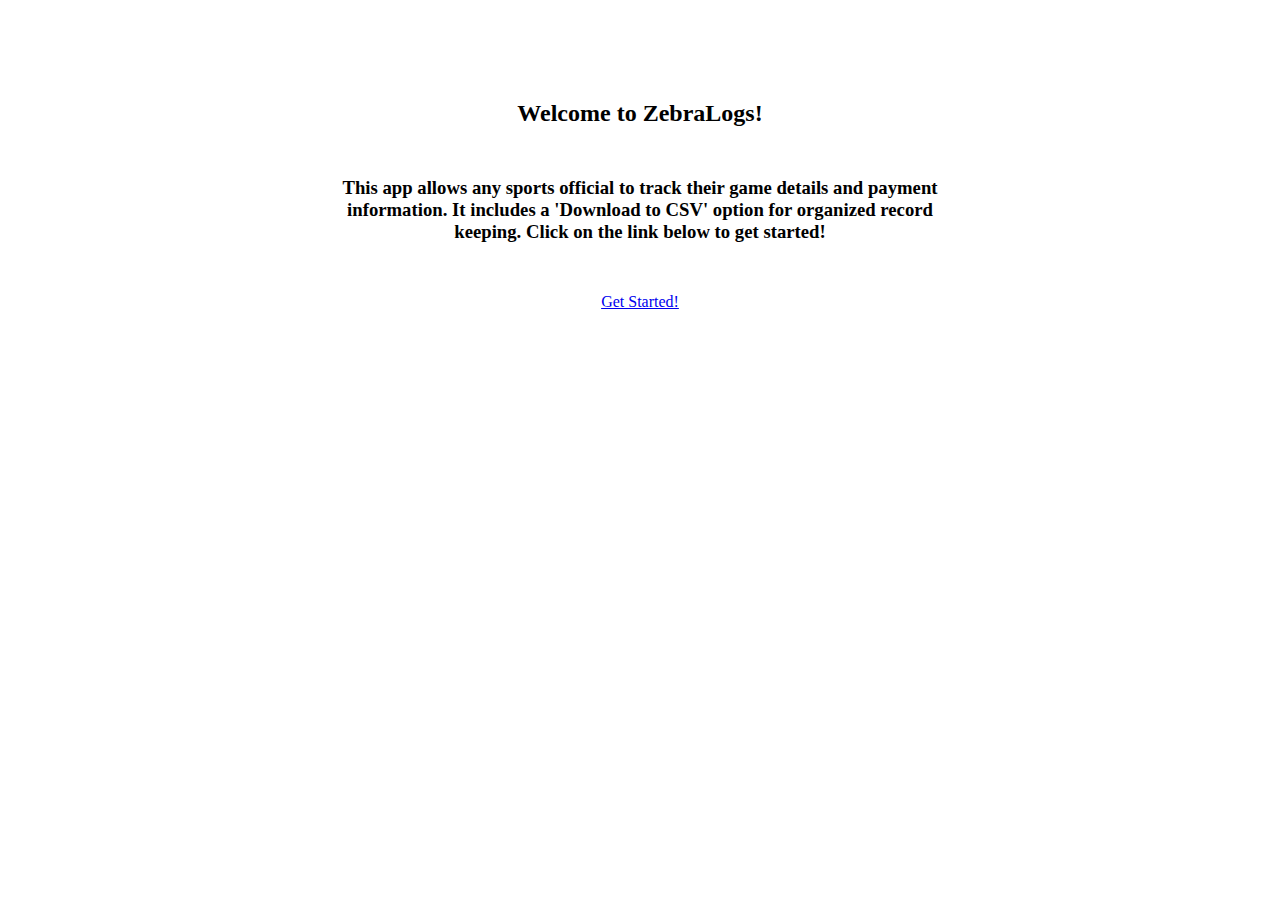
<file: index.html>
<!DOCTYPE html>
<html lang="en">
<head>
    <meta charset="UTF-8">
    <meta name="viewport" content="width=device-width, initial-scale=1.0">
    <meta http-equiv="X-UA-Compatible" content="ie=edge">
    <title>Index</title>
    <link href="style.css" rel="stylesheet" type="text/css" />
</head>
<body>
    <div class='landing-page'>
        <h1>Welcome to ZebraLogs!</h1>
        <h3 class='site-description'>This app allows any sports official to track their game details and payment information. It includes a 'Download to CSV' option for organized record keeping. Click on the link below to get started!</h3>
        <a href='main.html'>Get Started!</a>
    </div>
</body>
</html>
</file>
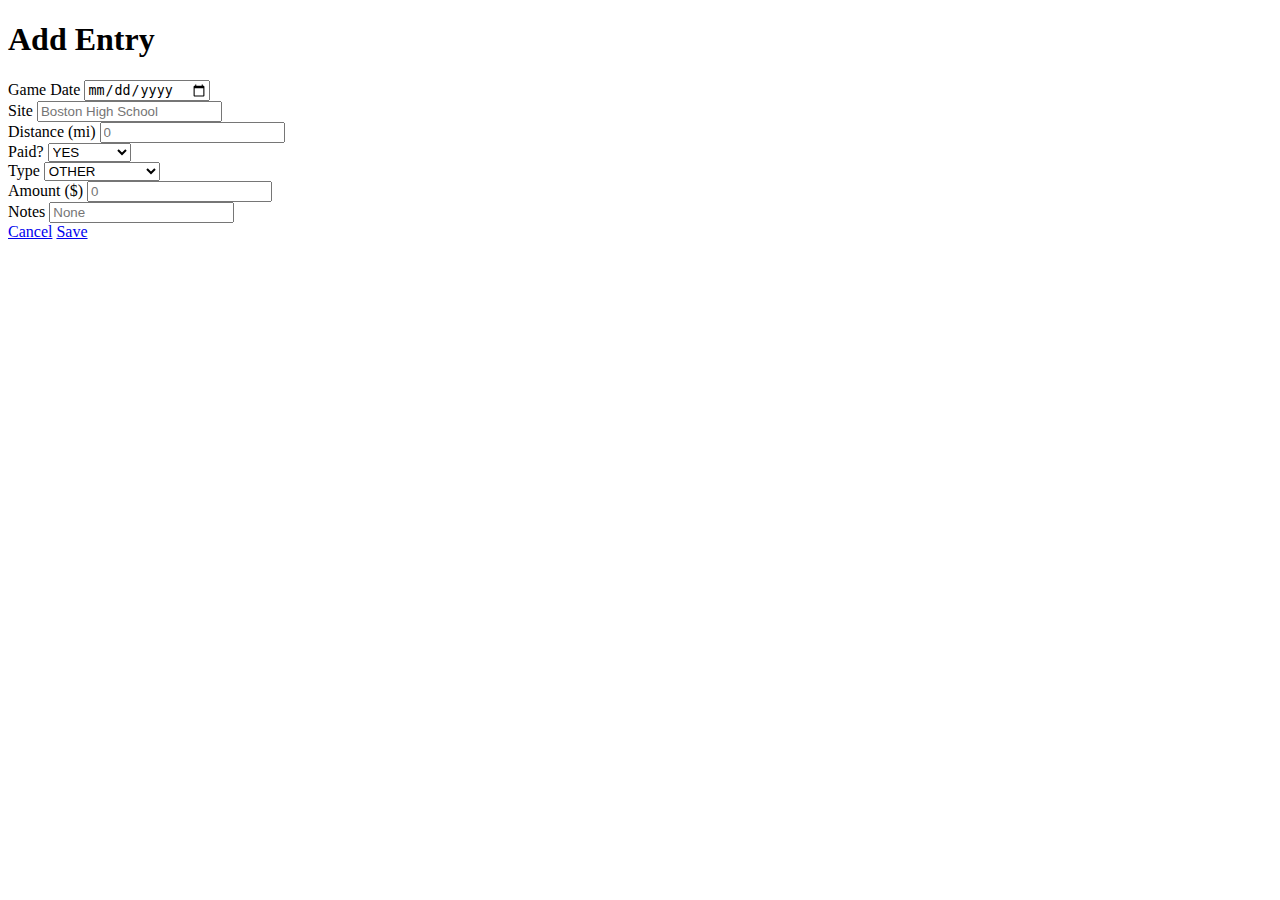
<file: add.html>
<!DOCTYPE html>
<html lang="en">
<head>
    <meta charset="UTF-8">
    <meta name="viewport" content="width=device-width, initial-scale=1.0">
    <meta http-equiv="X-UA-Compatible" content="ie=edge">
    <title>Add</title>
</head>
<body>

    <h1>Add Entry</h1>

    <form>
        <label for='game-date'>Game Date</label>
        <input type='date' name='game-date' required>

        <br/>

        <label for='site'>Site</label>
        <input type='text' name='site' placeholder='Boston High School' required>

        <br/>

        <label for='distance'>Distance (mi)</label>
        <input type='number' name='distance' placeholder='0' required>

        <br/>

        <label for='paid'>Paid?</label>
        <select required>
            <option value='yes'>YES</option>
            <option value='no'>NO</option>
            <option value='pending'>PENDING</option>
        </select>

        <br/>

        <label for='type'>Type</label>
        <select required>
            <option value='other'>OTHER</option>
            <option value='varsity'>VARSITY</option>
            <option value='subvarsity'>SUBVARSITY</option>
            <option value='tournament'>TOURNAMENT</option>
            <option value='youth'>YOUTH</option>
        </select>

        <br/>

        <label for='amount'>Amount ($)</label>
        <input type='number' name='amount' placeholder='0' required>

        <br/>

        <label for='notes'>Notes</label>
        <input type='text' name='notes' placeholder='None' required>

        <br/>

        <div class="top_link_group">
                <a href='main.html'>Cancel</a>
                <a href='#'>Save</a>
        </div>

    </form>
</body>
</html>
</file>
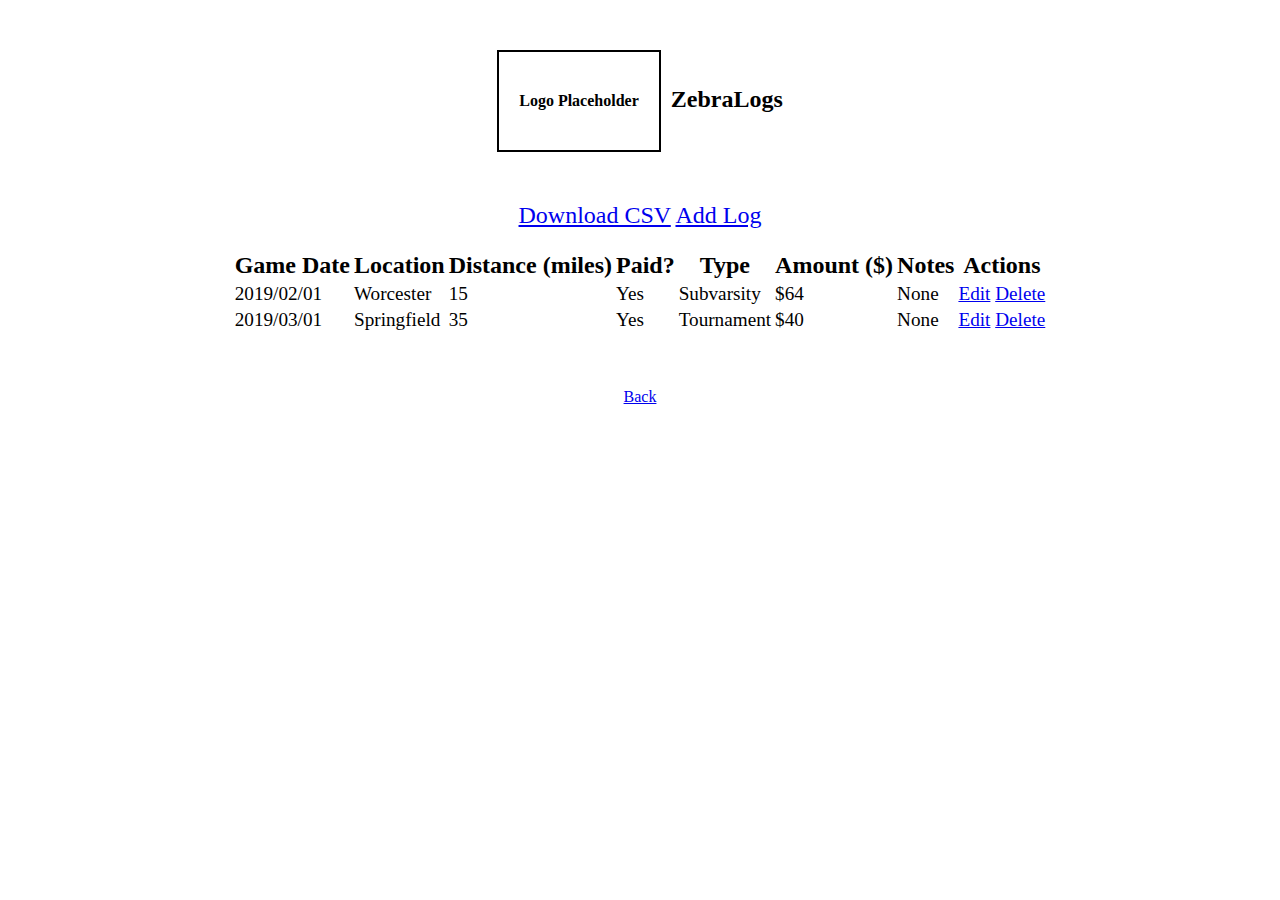
<file: delete1.html>
<!DOCTYPE html>
<html lang="en">
<head>
    <meta charset="UTF-8">
    <meta name="viewport" content="width=device-width, initial-scale=1.0">
    <meta http-equiv="X-UA-Compatible" content="ie=edge">
    <title>Delete1</title>
    <link href="style.css" rel="stylesheet" type="text/css" />
</head>
<body>
    <div class='logo_header'>
        <div class='logo'>Logo Placeholder</div>
        <h1 class='logo_header_title'>ZebraLogs</h1>
    </div>
    <div class="top_link_group">
        <a href='DownloadCSV.html'>Download CSV</a>
        <a href='add.html'>Add Log</a>
    </div>
    <table>
        <tr>
            <th>Game Date</th>
            <th>Location</th>
            <th>Distance (miles)</th>
            <th>Paid?</th>
            <th>Type</th>
            <th>Amount ($)</th>
            <th>Notes</th>
            <th>Actions</th>
        </tr>
        <tr>
            <td>2019/02/01</td>
            <td>Worcester</td>
            <td>15</td>
            <td>Yes</td>
            <td>Subvarsity</td>
            <td>$64</td>
            <td>None</td>
            <td>
                <a href='edit2.html'>Edit</a>
                <a href='delete2.html'>Delete</a>
            </td>
        </tr>
        <tr>
            <td>2019/03/01</td>
            <td>Springfield</td>
            <td>35</td>
            <td>Yes</td>
            <td>Tournament</td>
            <td>$40</td>
            <td>None</td>
            <td>
                <a href='edit3.html'>Edit</a>
                <a href='delete3.html'>Delete</a>
            </td>
        </tr>
    </table>
    <br/>
    <br/>
    <br/>
    <a class='back-link' href='main.html'>Back</a>
</body>
</html>
</file>
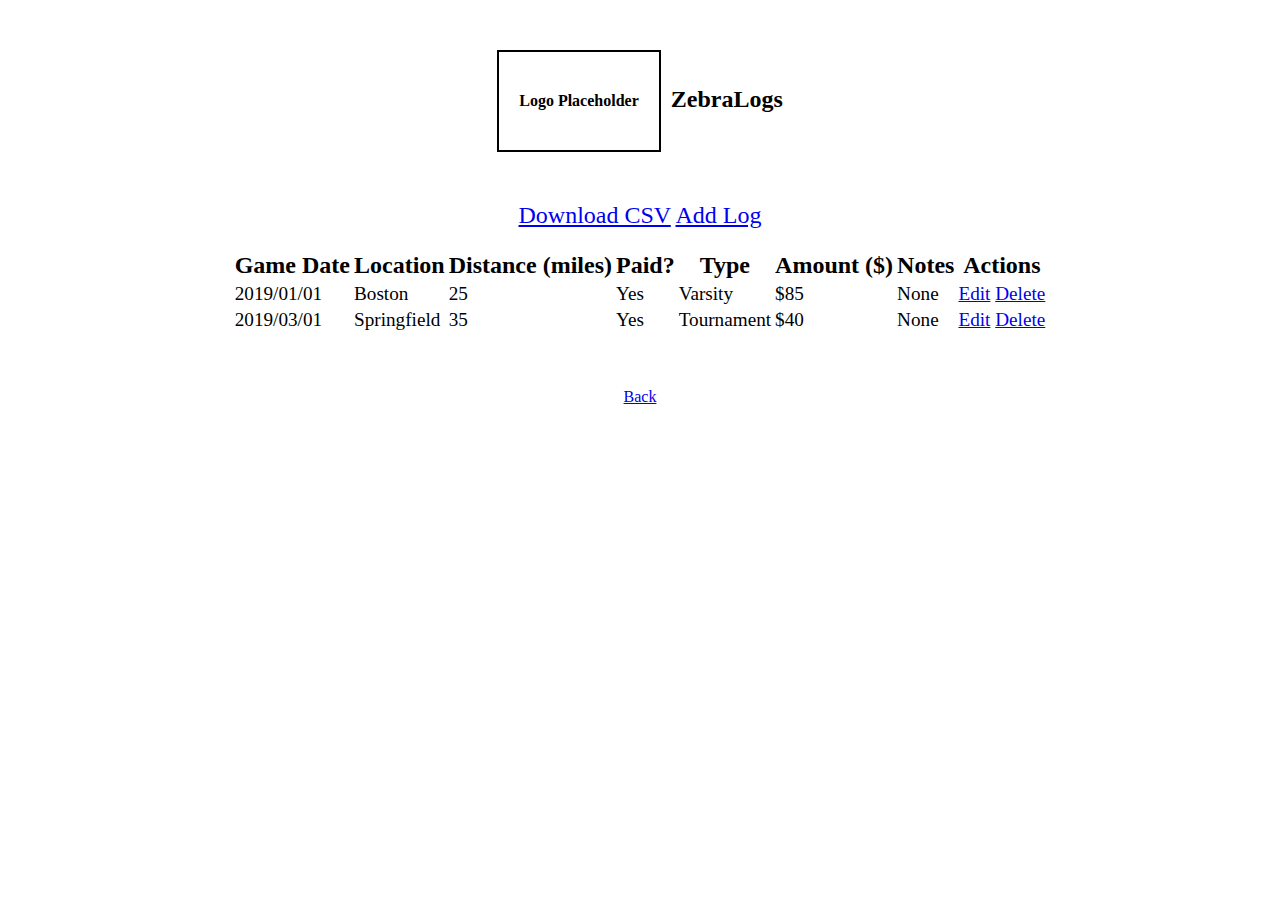
<file: delete2.html>
<!DOCTYPE html>
<html lang="en">
<head>
    <meta charset="UTF-8">
    <meta name="viewport" content="width=device-width, initial-scale=1.0">
    <meta http-equiv="X-UA-Compatible" content="ie=edge">
    <title>Delete2</title>
    <link href="style.css" rel="stylesheet" type="text/css" />
</head>
<body>
    <div class='logo_header'>
        <div class='logo'>Logo Placeholder</div>
        <h1 class='logo_header_title'>ZebraLogs</h1>
    </div>
    <div class="top_link_group">
        <a href='DownloadCSV.html'>Download CSV</a>
        <a href='add.html'>Add Log</a>
    </div>
    <table>
        <tr>
            <th>Game Date</th>
            <th>Location</th>
            <th>Distance (miles)</th>
            <th>Paid?</th>
            <th>Type</th>
            <th>Amount ($)</th>
            <th>Notes</th>
            <th>Actions</th>
        </tr>
        <tr>
            <td>2019/01/01</td>
            <td>Boston</td>
            <td>25</td>
            <td>Yes</td>
            <td>Varsity</td>
            <td>$85</td>
            <td>None</td>
            <td>
                <a href='edit1.html'>Edit</a>
                <a href='delete1.html'>Delete</a>
            </td>
        </tr>
        <tr>
            <td>2019/03/01</td>
            <td>Springfield</td>
            <td>35</td>
            <td>Yes</td>
            <td>Tournament</td>
            <td>$40</td>
            <td>None</td>
            <td>
                <a href='edit3.html'>Edit</a>
                <a href='delete3.html'>Delete</a>
            </td>
        </tr>
    </table>
    <br/>
    <br/>
    <br/>
    <a class='back-link' href='main.html'>Back</a>
</body>
</html>
</file>
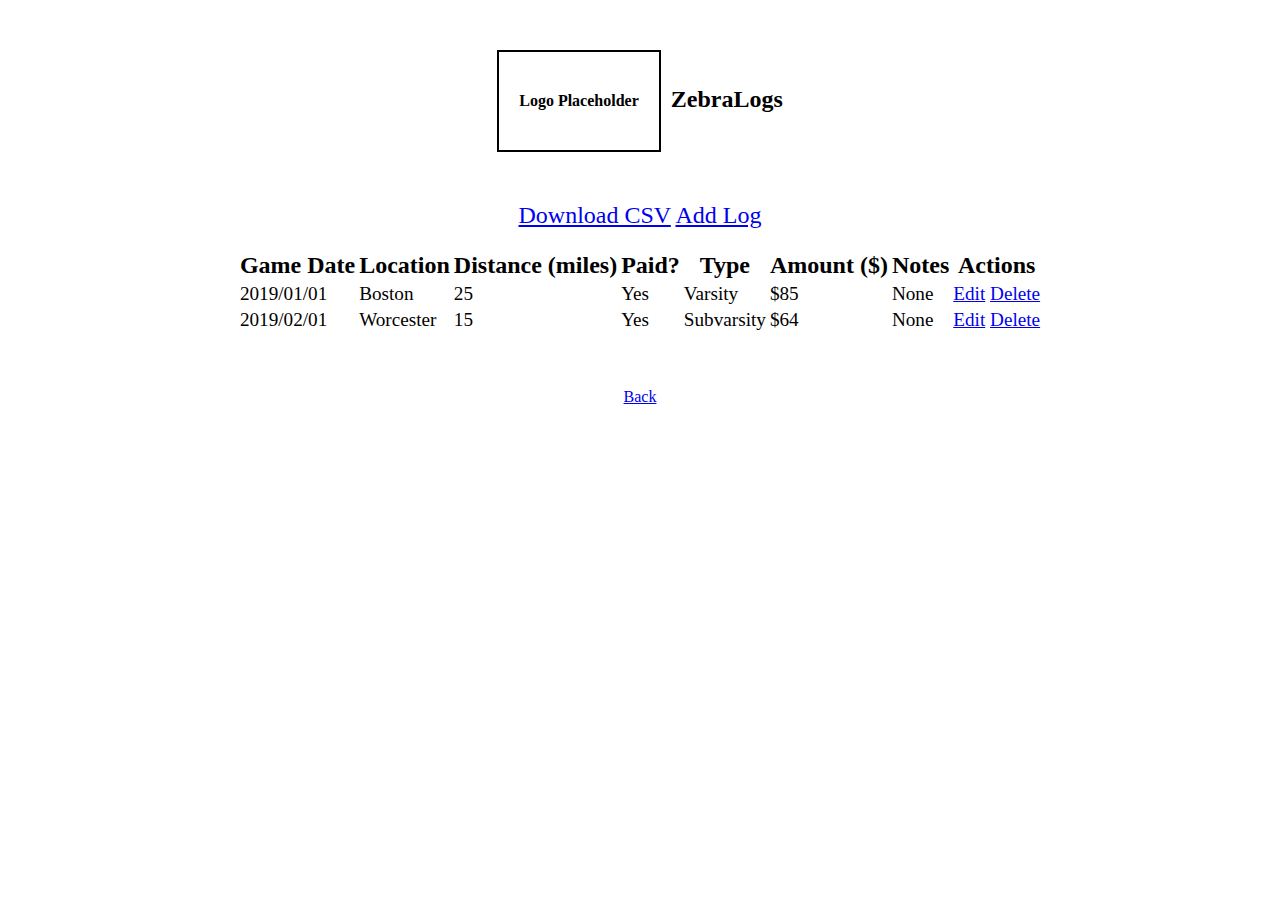
<file: delete3.html>
<!DOCTYPE html>
<html lang="en">
<head>
    <meta charset="UTF-8">
    <meta name="viewport" content="width=device-width, initial-scale=1.0">
    <meta http-equiv="X-UA-Compatible" content="ie=edge">
    <title>Delete3</title>
    <link href="style.css" rel="stylesheet" type="text/css" />
</head>
<body>
    <div class='logo_header'>
        <div class='logo'>Logo Placeholder</div>
        <h1 class='logo_header_title'>ZebraLogs</h1>
    </div>
    <div class="top_link_group">
        <a href='DownloadCSV.html'>Download CSV</a>
        <a href='add.html'>Add Log</a>
    </div>
    <table>
        <tr>
            <th>Game Date</th>
            <th>Location</th>
            <th>Distance (miles)</th>
            <th>Paid?</th>
            <th>Type</th>
            <th>Amount ($)</th>
            <th>Notes</th>
            <th>Actions</th>
        </tr>
        <tr>
            <td>2019/01/01</td>
            <td>Boston</td>
            <td>25</td>
            <td>Yes</td>
            <td>Varsity</td>
            <td>$85</td>
            <td>None</td>
            <td>
                <a href='edit1.html'>Edit</a>
                <a href='delete1.html'>Delete</a>
            </td>
        </tr>
        <tr>
            <td>2019/02/01</td>
            <td>Worcester</td>
            <td>15</td>
            <td>Yes</td>
            <td>Subvarsity</td>
            <td>$64</td>
            <td>None</td>
            <td>
                <a href='edit2.html'>Edit</a>
                <a href='delete2.html'>Delete</a>
            </td>
        </tr>
    </table>
    <br/>
    <br/>
    <br/>
    <a class='back-link' href='main.html'>Back</a>
</body>
</html>
</file>
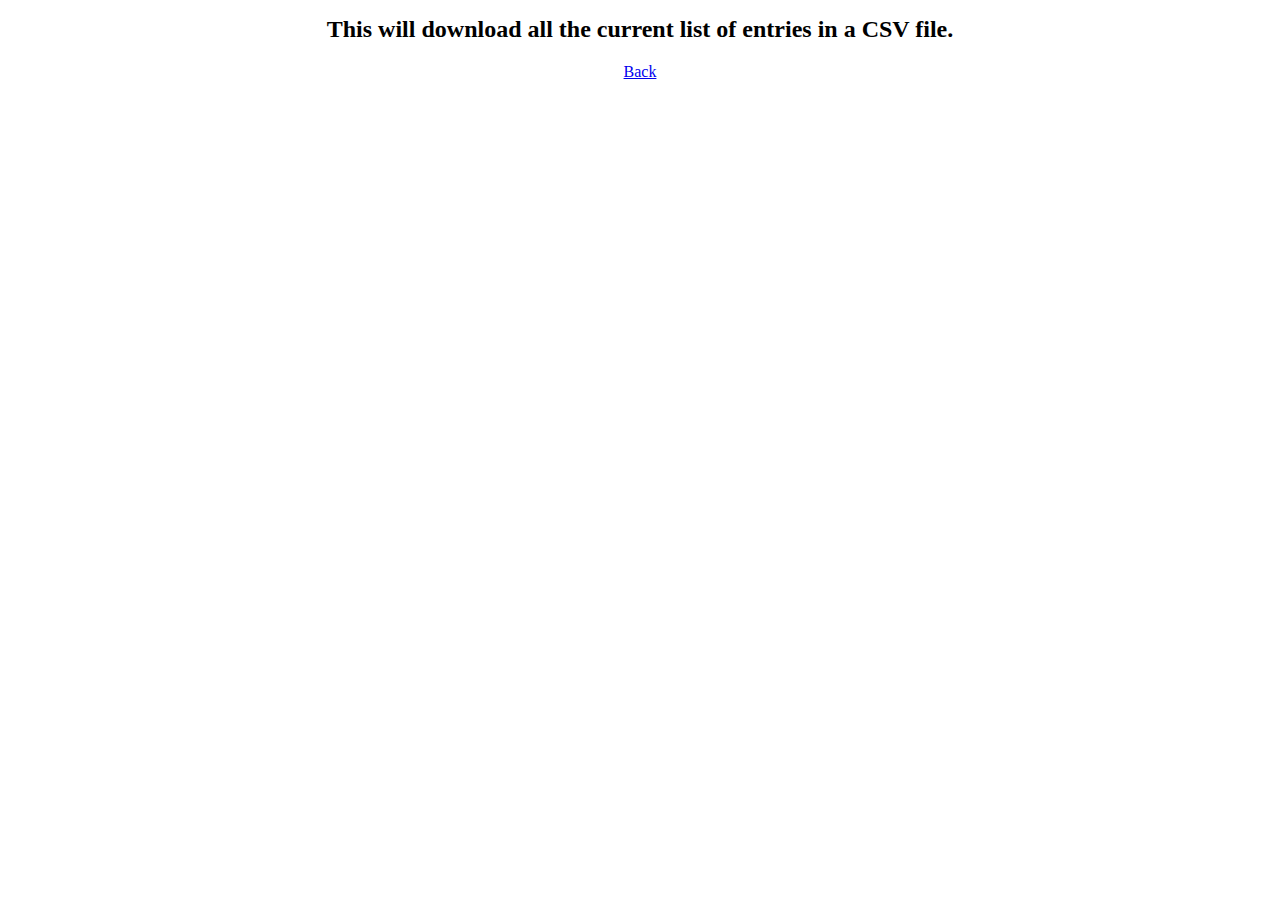
<file: downloadCSV.html>
<!DOCTYPE html></body>
<html lang="en">
<head>
    <meta charset="UTF-8">
    <meta name="viewport" content="width=device-width, initial-scale=1.0">
    <meta http-equiv="X-UA-Compatible" content="ie=edge">
    <title>DownloadCSV</title>
    <link href="style.css" rel="stylesheet" type="text/css" />
</head>
<body>
    <h1>This will download all the current list of entries in a CSV file.</h1>
    <a class='back-link' href='main.html'>Back</a>
</body>
</html>
</file>
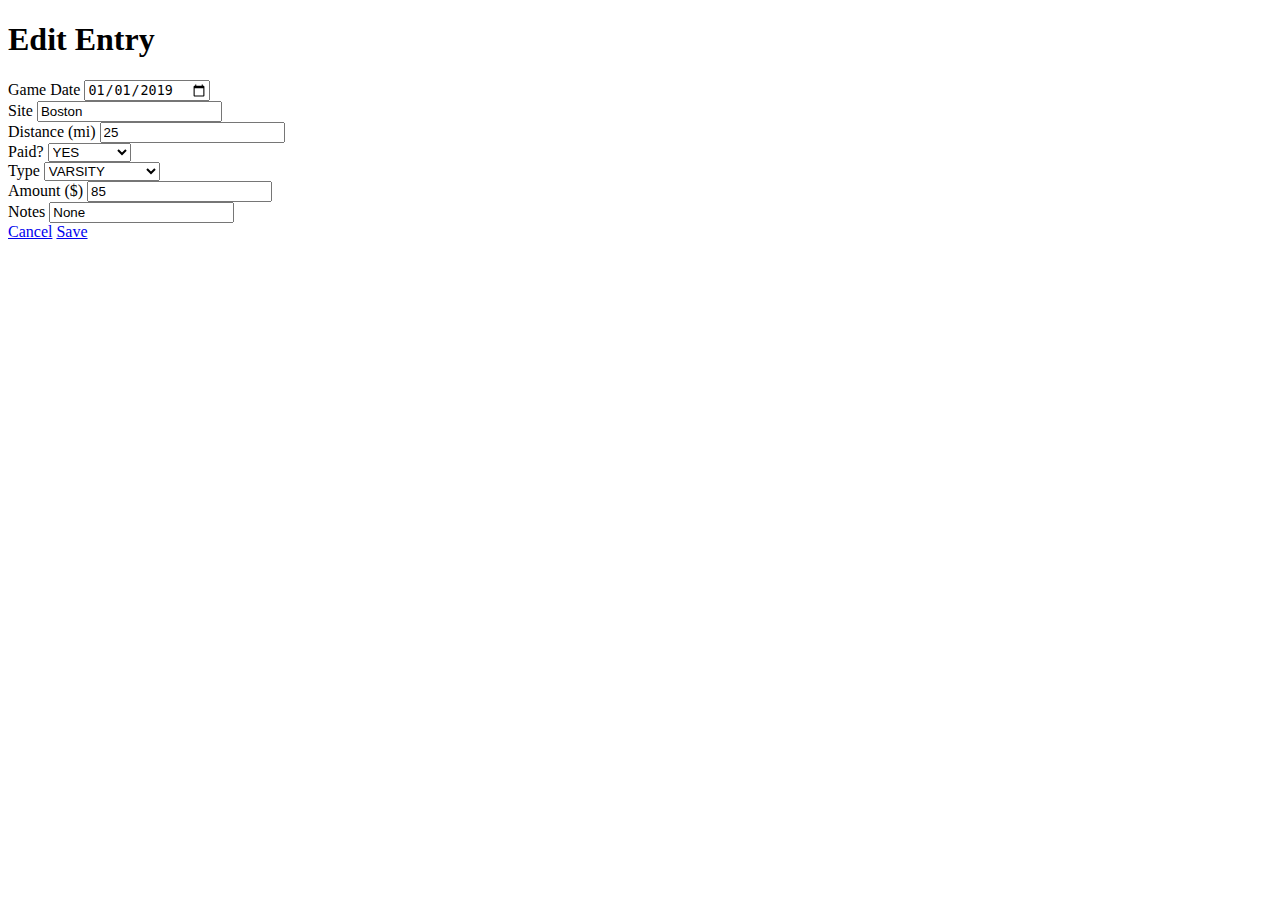
<file: edit1.html>
<!DOCTYPE html>
<html lang="en">
<head>
    <meta charset="UTF-8">
    <meta name="viewport" content="width=device-width, initial-scale=1.0">
    <meta http-equiv="X-UA-Compatible" content="ie=edge">
    <title>Edit 1</title>
</head>
<body>

    <h1>Edit Entry</h1>

    <form>
        <label for='game-date'>Game Date</label>
        <input type='date' name='game-date' value='2019-01-01' required>

        <br/>

        <label for='site'>Site</label>
        <input type='text' name='site' value='Boston' required>

        <br/>

        <label for='distance'>Distance (mi)</label>
        <input type='number' name='distance' value='25' required>

        <br/>

        <label for='paid'>Paid?</label>
        <select required>
            <option selected value='yes'>YES</option>
            <option value='no'>NO</option>
            <option value='pending'>PENDING</option>
        </select>

        <br/>

        <label for='type'>Type</label>
        <select required>
            <option value='other'>OTHER</option>
            <option selected value='varsity'>VARSITY</option>
            <option value='subvarsity'>SUBVARSITY</option>
            <option value='tournament'>TOURNAMENT</option>
            <option value='youth'>YOUTH</option>
        </select>

        <br/>

        <label for='amount'>Amount ($)</label>
        <input type='number' name='amount' value='85' required>

        <br/>

        <label for='notes'>Notes</label>
        <input type='text' name='notes' value='None' required>

        <br/>

        <div class="top_link_group">
                <a href='main.html'>Cancel</a>
                <a href='#'>Save</a>
        </div>

    </form>
</body>
</html>
</file>
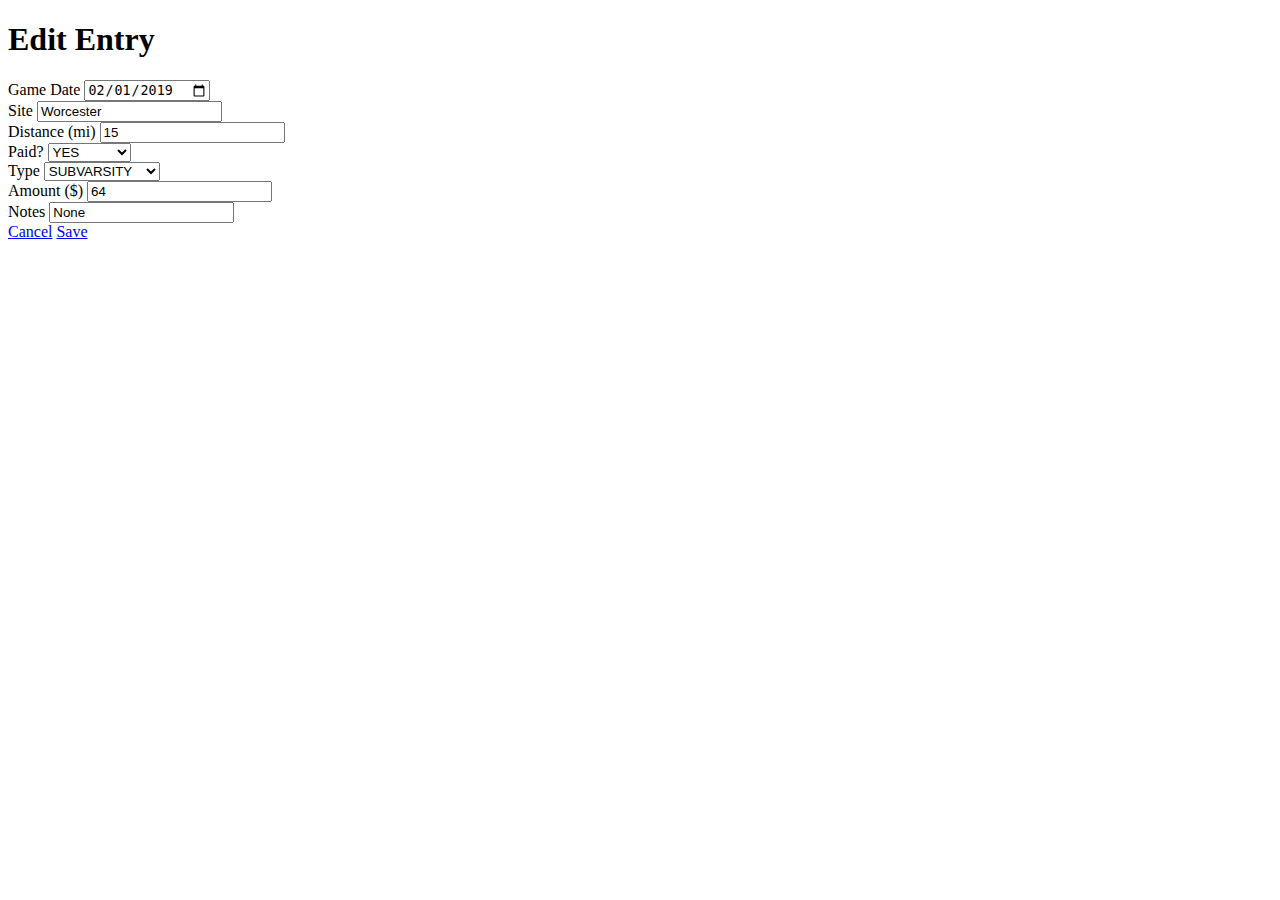
<file: edit2.html>
<!DOCTYPE html>
<html lang="en">
<head>
    <meta charset="UTF-8">
    <meta name="viewport" content="width=device-width, initial-scale=1.0">
    <meta http-equiv="X-UA-Compatible" content="ie=edge">
    <title>Edit 2</title>
</head>
<body>

    <h1>Edit Entry</h1>

    <form>
        <label for='game-date'>Game Date</label>
        <input type='date' name='game-date' value='2019-02-01' required>

        <br/>

        <label for='site'>Site</label>
        <input type='text' name='site' value='Worcester' required>

        <br/>

        <label for='distance'>Distance (mi)</label>
        <input type='number' name='distance' value='15' required>

        <br/>

        <label for='paid'>Paid?</label>
        <select required>
            <option selected value='yes'>YES</option>
            <option value='no'>NO</option>
            <option value='pending'>PENDING</option>
        </select>

        <br/>

        <label for='type'>Type</label>
        <select required>
            <option value='other'>OTHER</option>
            <option value='varsity'>VARSITY</option>
            <option selected value='subvarsity'>SUBVARSITY</option>
            <option value='tournament'>TOURNAMENT</option>
            <option value='youth'>YOUTH</option>
        </select>

        <br/>

        <label for='amount'>Amount ($)</label>
        <input type='number' name='amount' value='64' required>

        <br/>

        <label for='notes'>Notes</label>
        <input type='text' name='notes' value='None' required>

        <br/>

        <div class="top_link_group">
                <a href='main.html'>Cancel</a>
                <a href='#'>Save</a>
        </div>

    </form>
</body>
</html>
</file>
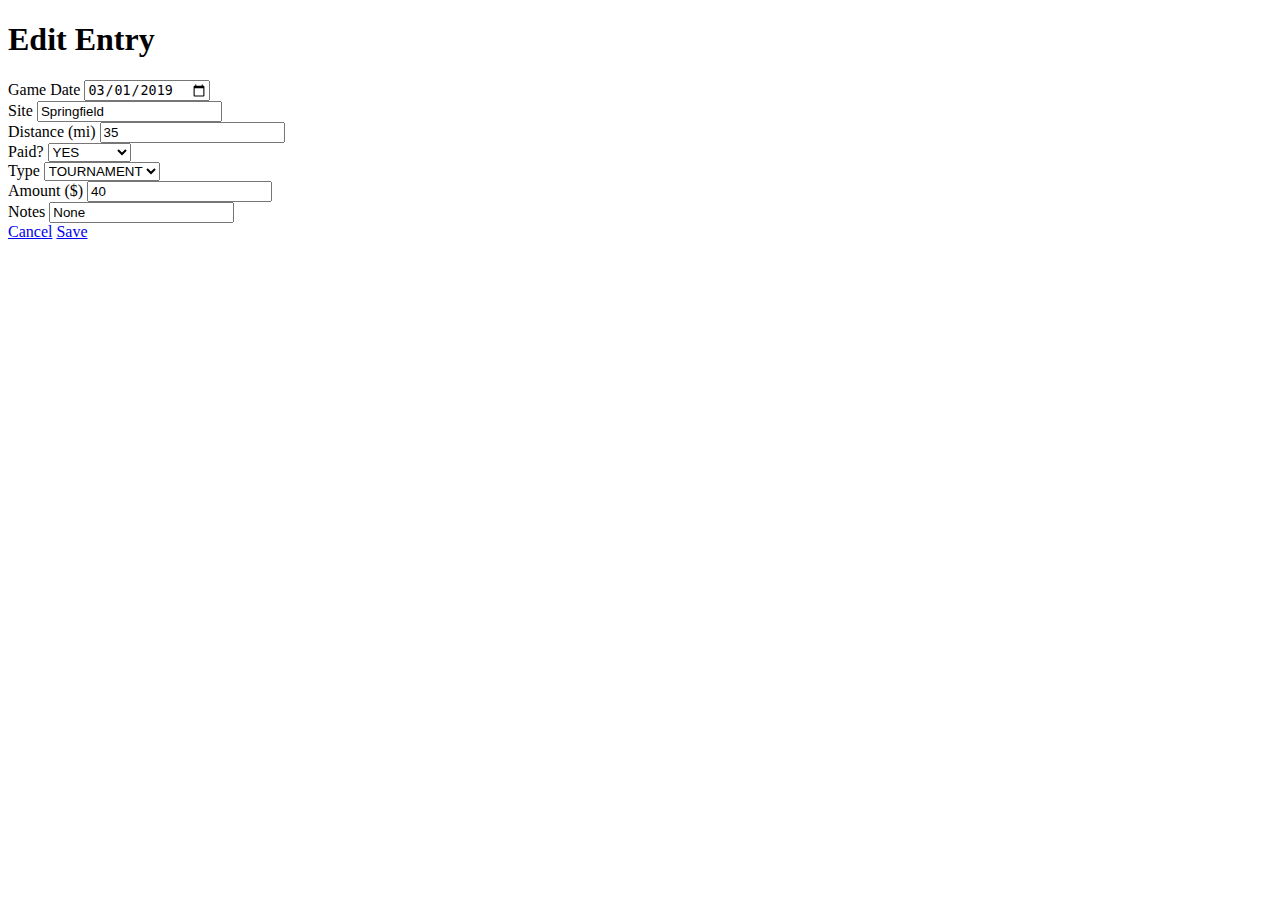
<file: edit3.html>
<!DOCTYPE html>
<html lang="en">
<head>
    <meta charset="UTF-8">
    <meta name="viewport" content="width=device-width, initial-scale=1.0">
    <meta http-equiv="X-UA-Compatible" content="ie=edge">
    <title>Edit 3</title>
</head>
<body>

    <h1>Edit Entry</h1>

    <form>
        <label for='game-date'>Game Date</label>
        <input type='date' name='game-date' value='2019-03-01' required>

        <br/>

        <label for='site'>Site</label>
        <input type='text' name='site' value='Springfield' required>

        <br/>

        <label for='distance'>Distance (mi)</label>
        <input type='number' name='distance' value='35' required>

        <br/>

        <label for='paid'>Paid?</label>
        <select required>
            <option selected value='yes'>YES</option>
            <option value='no'>NO</option>
            <option value='pending'>PENDING</option>
        </select>

        <br/>

        <label for='type'>Type</label>
        <select required>
            <option value='other'>OTHER</option>
            <option value='varsity'>VARSITY</option>
            <option value='subvarsity'>SUBVARSITY</option>
            <option selected value='tournament'>TOURNAMENT</option>
            <option value='youth'>YOUTH</option>
        </select>

        <br/>

        <label for='amount'>Amount ($)</label>
        <input type='number' name='amount' value='40' required>

        <br/>

        <label for='notes'>Notes</label>
        <input type='text' name='notes' value='None' required>

        <br/>

        <div class="top_link_group">
                <a href='main.html'>Cancel</a>
                <a href='#'>Save</a>
        </div>

    </form>
</body>
</html>
</file>
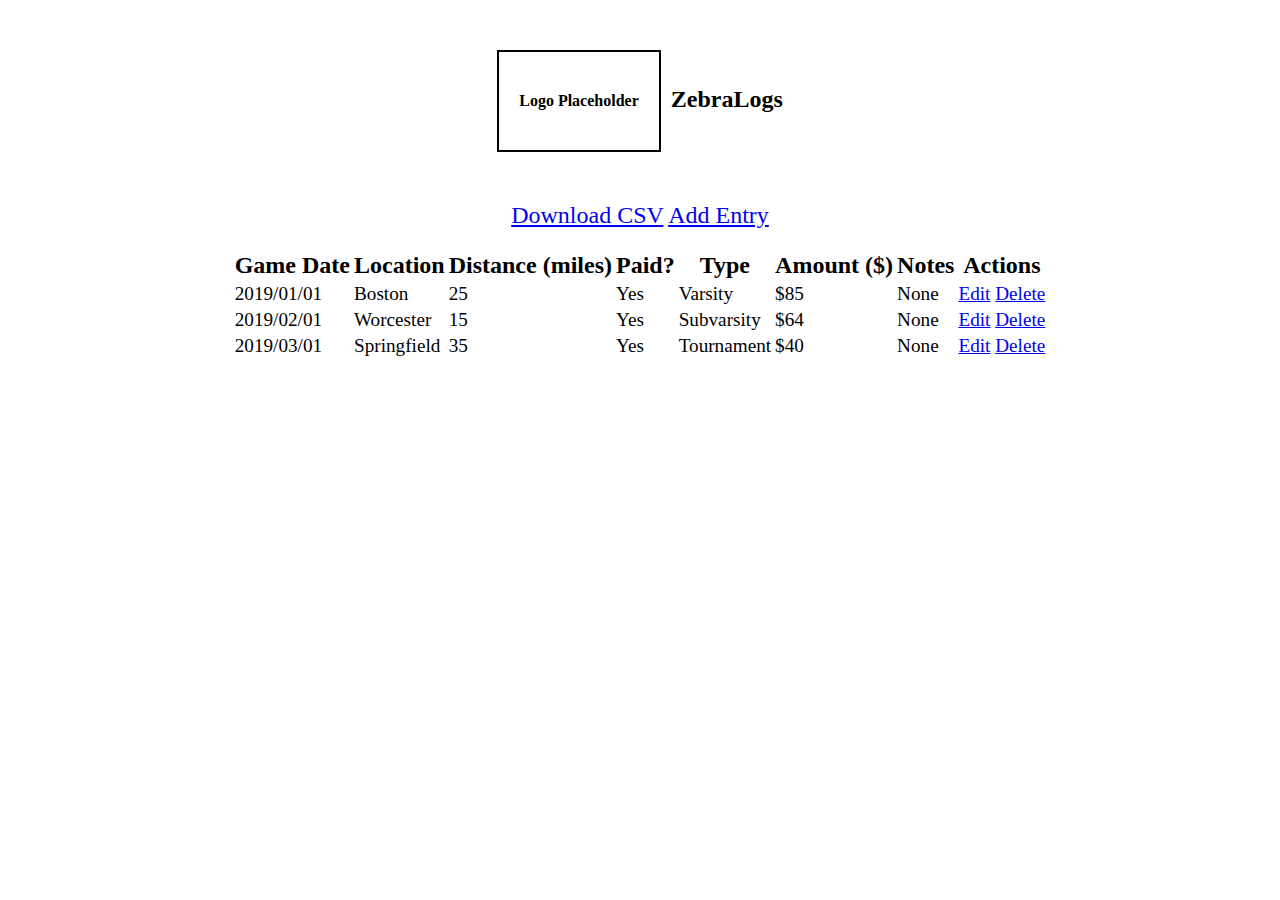
<file: main.html>
<!DOCTYPE html>
<html lang="en">
<head>
    <meta charset="UTF-8">
    <meta name="viewport" content="width=device-width, initial-scale=1.0">
    <meta http-equiv="X-UA-Compatible" content="ie=edge">
    <title>Main</title>
    <link href="style.css" rel="stylesheet" type="text/css" />
</head>
<body>
    <div class='logo_header'>
        <div class='logo'>Logo Placeholder</div>
        <h1 class='logo_header_title'>ZebraLogs</h1>
    </div>
    <div class="top_link_group">
        <a href='downloadCSV.html'>Download CSV</a>
        <a href='add.html'>Add Entry</a>
    </div>
    <table>
        <tr>
            <th>Game Date</th>
            <th>Location</th>
            <th>Distance (miles)</th>
            <th>Paid?</th>
            <th>Type</th>
            <th>Amount ($)</th>
            <th>Notes</th>
            <th>Actions</th>
        </tr>
        <tr>
            <td>2019/01/01</td>
            <td>Boston</td>
            <td>25</td>
            <td>Yes</td>
            <td>Varsity</td>
            <td>$85</td>
            <td>None</td>
            <td>
                <a href='edit1.html'>Edit</a>
                <a href='delete1.html'>Delete</a>
            </td>
        </tr>
        <tr>
            <td>2019/02/01</td>
            <td>Worcester</td>
            <td>15</td>
            <td>Yes</td>
            <td>Subvarsity</td>
            <td>$64</td>
            <td>None</td>
            <td>
                <a href='edit2.html'>Edit</a>
                <a href='delete2.html'>Delete</a>
            </td>
        </tr>
        <tr>
            <td>2019/03/01</td>
            <td>Springfield</td>
            <td>35</td>
            <td>Yes</td>
            <td>Tournament</td>
            <td>$40</td>
            <td>None</td>
            <td>
                <a href='edit3.html'>Edit</a>
                <a href='delete3.html'>Delete</a>
            </td>
        </tr>
    </table>
</body>
</html>
</file>
<file: style.css>
.landing-page {
    text-align: center;
    margin-top: 100px;
}

.back-link {
    display: block;
    text-align: center;
}

.site-description {
    display: block;
    width: 50%;
    margin: 50px auto;
}

.logo_header {
    display: flex;
    align-items: center;
    justify-content: center;
    margin: 50px auto;
}

.logo {
    border: 2px black solid;
    padding: 40px 20px;
    font-weight: bold;
}

.logo_header_title {
    margin-left: 10px;
}

h1, .top_link_group {
    text-align: center;
    margin-bottom: 20px;
    font-size: 1.5em;
}

table {
    margin: 0 auto;
}

th {
    font-size: 1.5em;
}

td {
    font-size: 1.2em;
}
</file>
